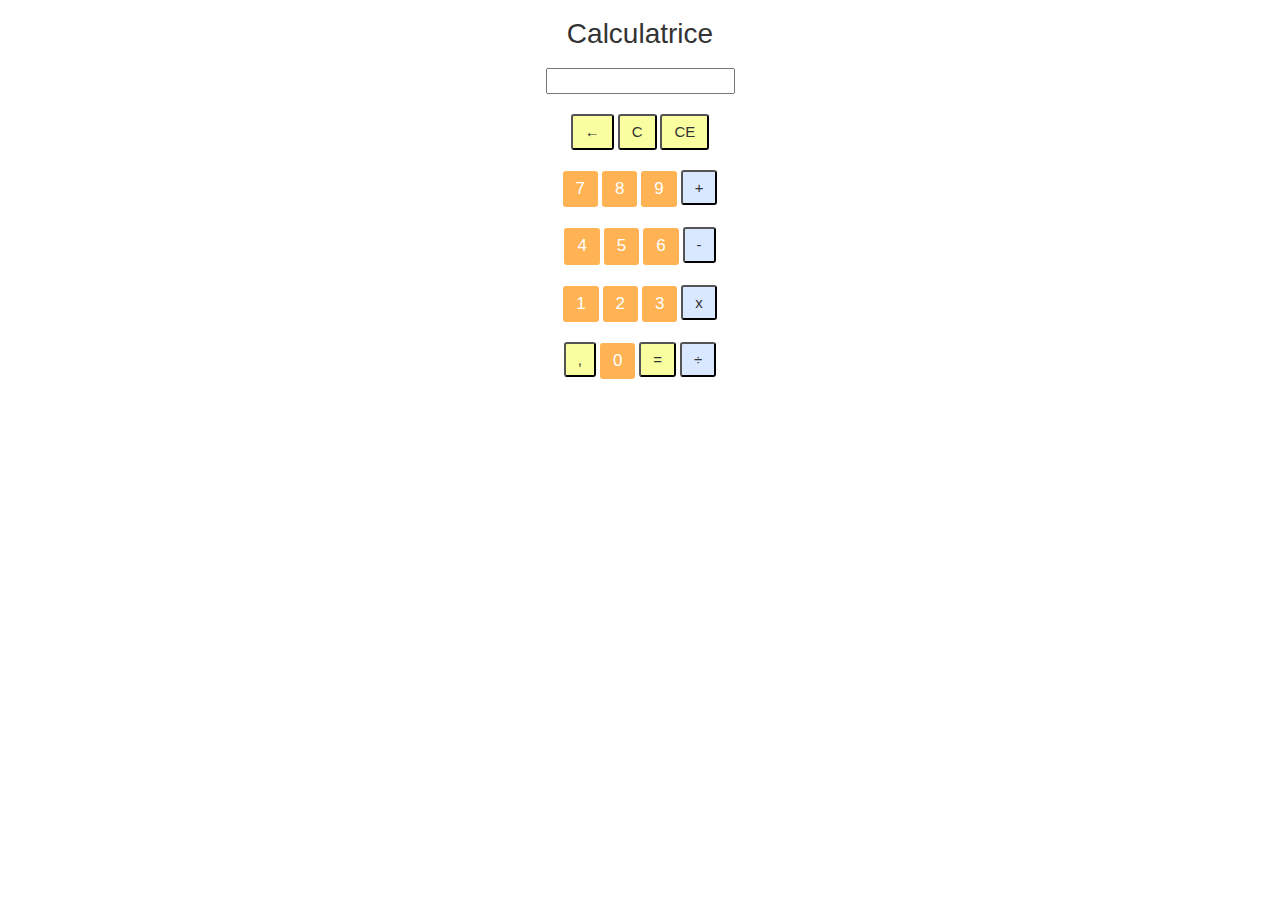
<file: calculatric/index.html>
<!DOCTYPE HTML>
<html>

	<head>

		<title>Calculatrice</title>
		
		<link rel="stylesheet" type="text/css" href="css/bootstrap.css" /> 
		<link rel="stylesheet" type="text/css" href="css/bootstrap-responsive.css">
		<link rel="stylesheet" type="text/css" href="css/styles.css">
		

	</head>


<body>

</div>
		<div align="center">
			<h1>Calculatrice</h1>
			<input type="text" value="" id="resultat">
			<span id="opEnCours"></span>
			<br /><br />
			<button value="<-" id="effacer" class="btn2" onclick="effacer();">←</button>
			<button value="c" id="cBtn" class="btn2">C</button>
			<button value="ce" id="ce" class="btn2">CE</button>
			<br /><br />
			<button value="7" id="sept" class="btn nbrBtn">7</button> 
			<button value="8" id="huit" class="btn nbrBtn">8</button> 
			<button value="9" id="neuf" class="btn nbrBtn">9</button> 
			<button value="+" id="addition" class="btn3">+</button>
			<br /><br />
			<button value="4" id="quatre" class="btn nbrBtn">4</button> 
			<button value="5" id="cinq" class="btn nbrBtn">5</button> 
			<button value="6" id="six" class="btn nbrBtn">6</button> 
			<button value="-" id="soustraction" class="btn3">-</button>
			<br /><br />
			<button value="1" id="un" class="btn nbrBtn">1</button> 
			<button value="2" id="deux" class="btn nbrBtn">2</button> 
			<button value="3" id="trois" class="btn nbrBtn">3</button> 
			<button value="*" id="multiplication" class="btn3">x</button>
			<br /><br />
			<button value="." id="virgule" class="btn2" onclick="virgule();">,</button> 
			<button value="0" id="zero" class="btn  nbrBtn">0</button> 
			<button value="=" id="egal" class="btn2">=</button> 
			<button value="/" id="division" class="btn3">÷</button>
		</div>
		
		<script type="text/javascript" src="js/scripts.js"></script> 
	
</body>


</html>
</file>
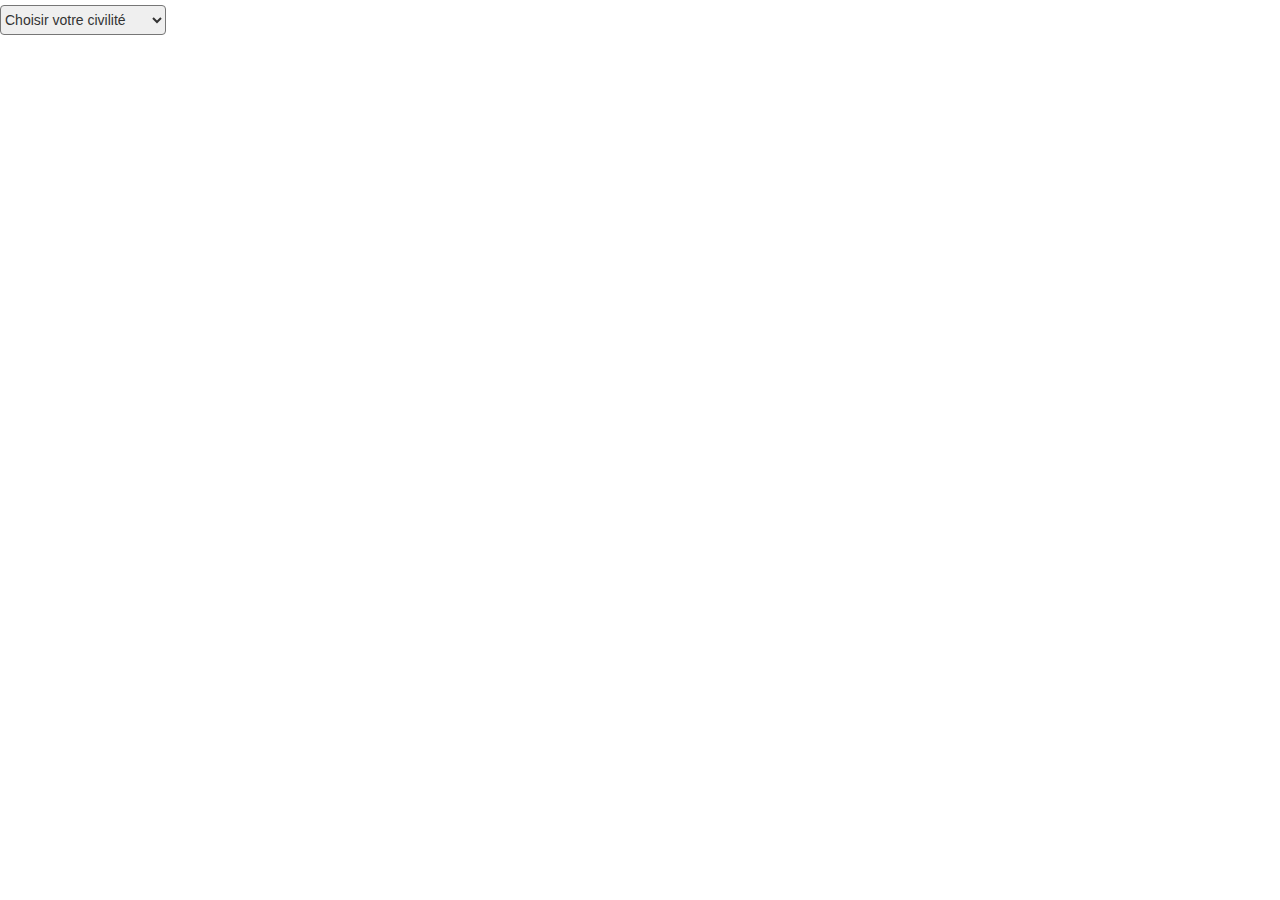
<file: civilite-select/index.html>
<!DOCTYPE HTML>
<html>

	<head>

		<title>Affichage des infos</title>
		
		<link rel="stylesheet" type="text/css" href="css/bootstrap.css" /> 
		<link rel="stylesheet" type="text/css" href="css/bootstrap-responsive.css">
		
		<link rel="stylesheet" type="text/css" href="css/styles.css">
		
			
	</head>


<body>

<form>

	<select id="selectCivilite" name="select"  onchange="civilite()">
		<option value="choix">Choisir votre civilité</option> 
	  	<option value="monsieur">Mr</option> 
	 	<option value="madame">Mme</option>
	</select>
	<div class="mr">
		<label for="name">Nom:</label>
        <input type="text" name="nom" placeholder="Nom"/><br />
		<label for="name">Prénom:</label>
        <input type="text" name="prenom" placeholder="Prénom"/><br />
       	<label for="name">Age:</label>
        <input type="text" name="age" placeholder="Age"/>
	</div>
	<div class="mr">
		<label for="name">Nom:</label>
        <input type="text" name="nom" placeholder="Nom"/><br />
		<label for="name">Prénom:</label>
        <input type="text" name="prenom" placeholder="Prénom"/><br />
       	<label for="name">Activités:</label>
        <input type="text" name="activites" placeholder="Activités"/>
        
	</div>

</form>
	


<script type="text/javascript" src="js/jquery-3.1.1.js"></script> 
<script type="text/javascript" src="js/scripts.js"></script> 


</body>


</html>
</file>
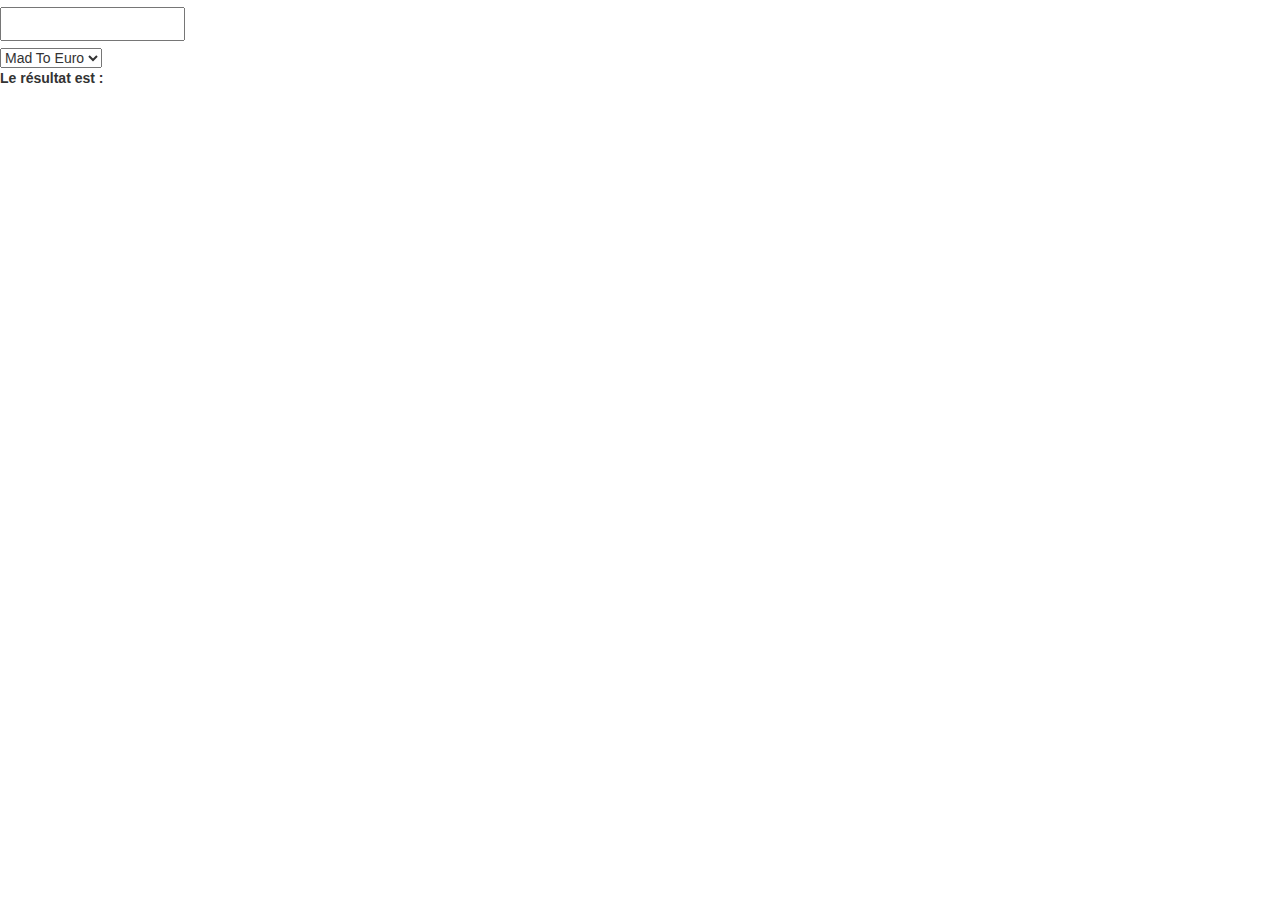
<file: conversion/index.html>
<!DOCTYPE HTML>
<html>

	<head>

		<title>Convert Money</title>
		
		<link rel="stylesheet" type="text/css" href="css/bootstrap.css" /> 
		<link rel="stylesheet" type="text/css" href="css/bootstrap-responsive.css">
		<link rel="stylesheet" type="text/css" href="css/styles.css">
		
			
	</head>


<body>

<form>

	<!-- Entrer le montant a convertir<br />
 	<input type="text" name="dirham" id="dirham" />
 	<small style="font-weight:bold">Dhs</small>	

 	

 	<input type="text" name="euro" id="euro" disabled="disabled" />
 	<small style="font-weight:bold">Euro</small><br />

 	<button id="convertMoney">Convertir dirham en euro</button><br />
 	<button id="switch" style="font-weight:bold">Switch</button>
 -->


<!-- 
	<label>Entrer le montant</label><br />
	<input type="text" name="montant" id="montant"></input><br />

	<small style="font-weight:bold">De</small>
	<select id="de" name="select" >
		<option value="mad">MAD - Dirham Marocain</option> 
	  	<option value="eur">EUR - Euro</option> 
	 	<option value="usd">USD - United States Dollar</option>
	</select>

	<br /><br />

	<small style="font-weight:bold">En</small>
	<select id="en" name="select" >
		<option value="eur">EUR - Euro</option> 
	  	<option value="mad">MAD - Dirham Marocain</option> 
	 	<option value="usd">USD - United States Dollar</option>
	</select><br /><br />

	<label>Le résultat est :</label><br />
	<p id="resultat"></p>
 -->


	<input type="text" name="montant" id="montant" /><br />

	<select id="selectDevise" name="select" >
		<option value="0.0940028694">Mad To Euro</option> 
	  	<option value="10.6379731">Euro To Mad</option> 
	</select><br />

	<label>Le résultat est :</label>
	<p id="resultat"></p>




</form>
	






<script type="text/javascript" src="js/jquery-3.1.1.js"></script> 
<script type="text/javascript" src="js/scripts.js"></script> 


</body>


</html>
</file>
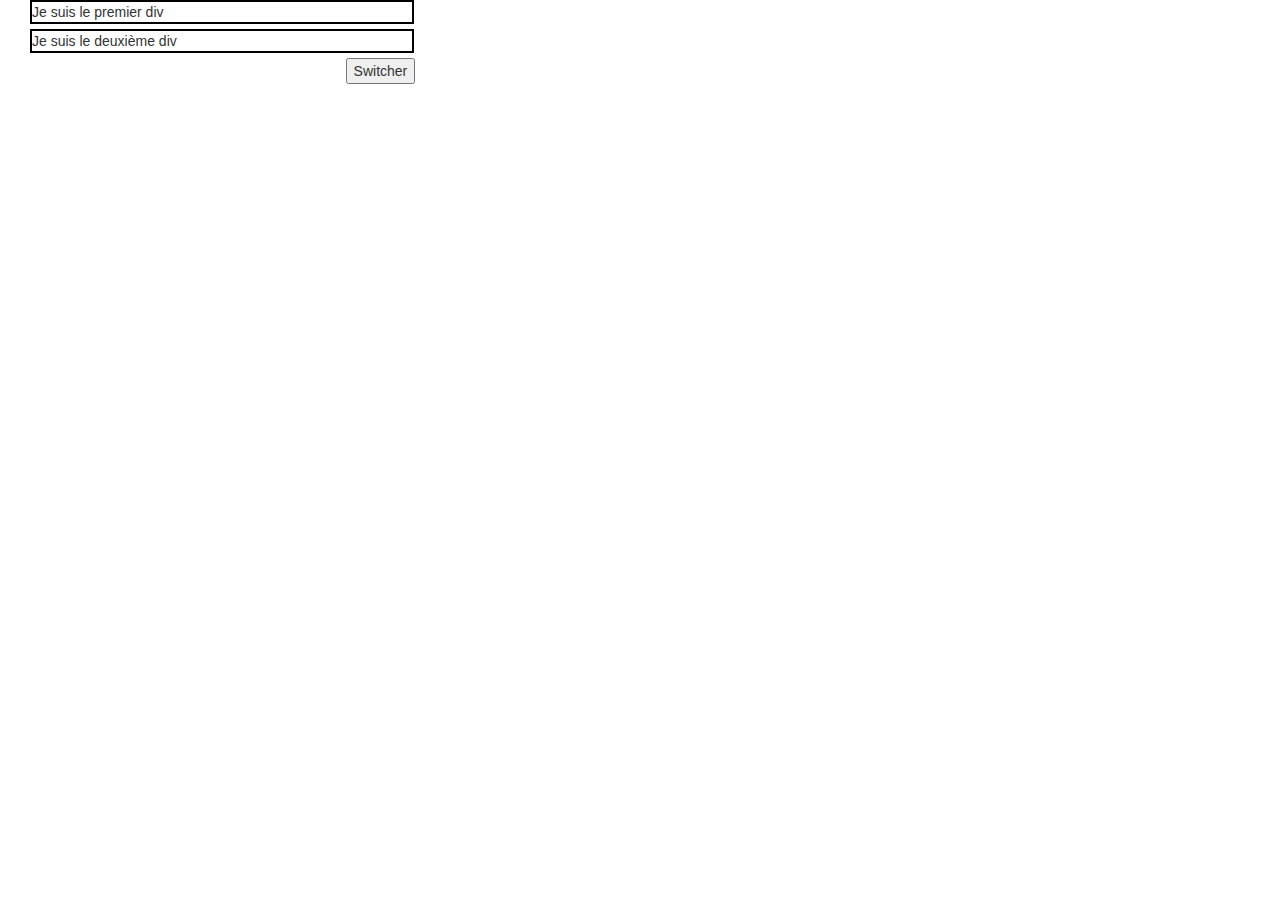
<file: switch-divs/index.html>
<!DOCTYPE HTML>
<html>

	<head>

		<title>Switcher les deux div</title>
		
		<link rel="stylesheet" type="text/css" href="css/bootstrap.css" /> 
		<link rel="stylesheet" type="text/css" href="css/bootstrap-responsive.css">
		
		<link rel="stylesheet" type="text/css" href="css/styles.css">
		
			
	</head>


<body>



	<div id="div1">
		Je suis le premier div
	</div>

	<div id="div2">
		Je suis le deuxième div
	</div>

	<button id="switch" onclick="switchDiv()">Switcher</button>




<script type="text/javascript" src="js/jquery-3.1.1.js"></script> 
<script type="text/javascript" src="js/scripts.js"></script> 


</body>


</html>
</file>
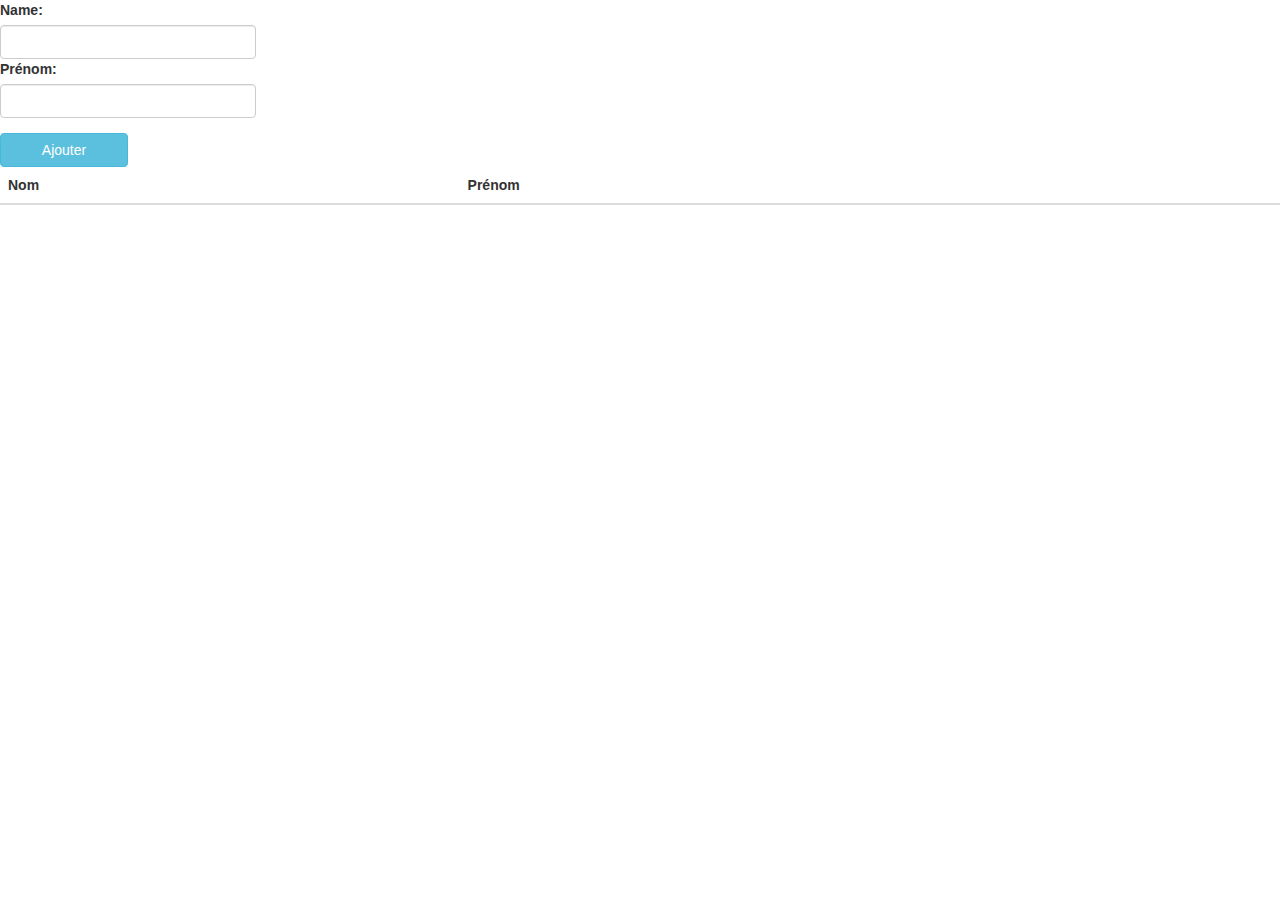
<file: tableaux/index.html>
<!DOCTYPE HTML>
<html>

	<head>

		<title>Switcher les deux div</title>
		
		<link rel="stylesheet" type="text/css" href="css/bootstrap.css" /> 
		<link rel="stylesheet" type="text/css" href="css/bootstrap-responsive.css">
		
		<link rel="stylesheet" type="text/css" href="css/styles.css">
		
			
	</head>


<body>

	<div class="form-group">
 		<label for="nom">Name:</label>
 		<input type="text" class="form-control" id="nom">
	  	<label for="prenom">Prénom:</label>
	  	<input type="text" class="form-control" id="prenom">
	</div>
	
	<div>
		<button type="button" class="btn btn-info btn-md" id="ajouter" >Ajouter</button>
		<!-- <button type="button" class="btn btn-warning btn-md" id="update" style="display:none" onclick="update();">Modifier</button> -->
		<input type="text" id="indexLigne" value="0" style="display:none"/>
	</div>

	<div id="btns">
	</div>

	<table class="table table-hover" id="table">

	    <thead>
	      <tr>
	        <th>Nom</th>
	        <th>Prénom</th>
	        <th></th>
	      </tr>
	    </thead>

	    <tbody id="infos"> 

	    </tbody>

	</table>
	

<script type="text/javascript" src="js/jquery-3.1.1.js"></script> 
<script type="text/javascript" src="js/scripts.js"></script> 


</body>


</html>
</file>
<file: calculatric/css/styles.css>
.btn {
	background: rgba(255, 141, 0, 0.67);
	padding: 5px 12px 5px 12px;
    font-size: 17px;
    border-radius: 3px;
    color: #fff;
}

.btn:hover {
    background: rgba(255, 141, 0, 0.83);
}
.btn2 {
	background: rgba(239, 255, 0, 0.37);
  	padding: 5px 12px 5px 12px;
    font-size: 15px;
    border-radius: 3px
}

.btn2:hover {
    background: rgba(239, 255, 0, 0.58);
}
.btn3 {
	background: rgba(0, 102, 255, 0.15);
  	padding: 5px 12px 5px 12px;
    font-size: 15px;
    border-radius: 3px
}

.btn3:hover {
    background: rgba(0, 102, 255, 0.32);
}
</file>
<file: civilite-select/css/styles.css>
form .mr{display: none;border: 2px solid black; border-radius: 6px;width: 23%;padding: 10px;margin-top: 20px;}
form label{width: 28%;}
form #selectCivilite{width: 13%; border-radius:4px;height: 30px;margin-top: 5px;}
form input{padding: 5px 0; margin: 7px 0;}
</file>
<file: conversion/css/styles.css>
form .mr{display: none;border: 2px solid black; border-radius: 6px;width: 23%;padding: 10px;margin-top: 20px;}
form label{width: 28%;}
form #selectCivilite{width: 13%; border-radius:4px;height: 30px;margin-top: 5px;}
form input{padding: 5px 0; margin: 7px 0;}
</file>
<file: switch-divs/css/styles.css>
#div1, #div2 {border: 2px solid black;width: 30%;margin-bottom: 5px;margin-left: 30px}
#switch {margin-left: 27%}
</file>
<file: tableaux/css/styles.css>
.form-group input {width: 20%}
.btn{width: 10%}
</file>
